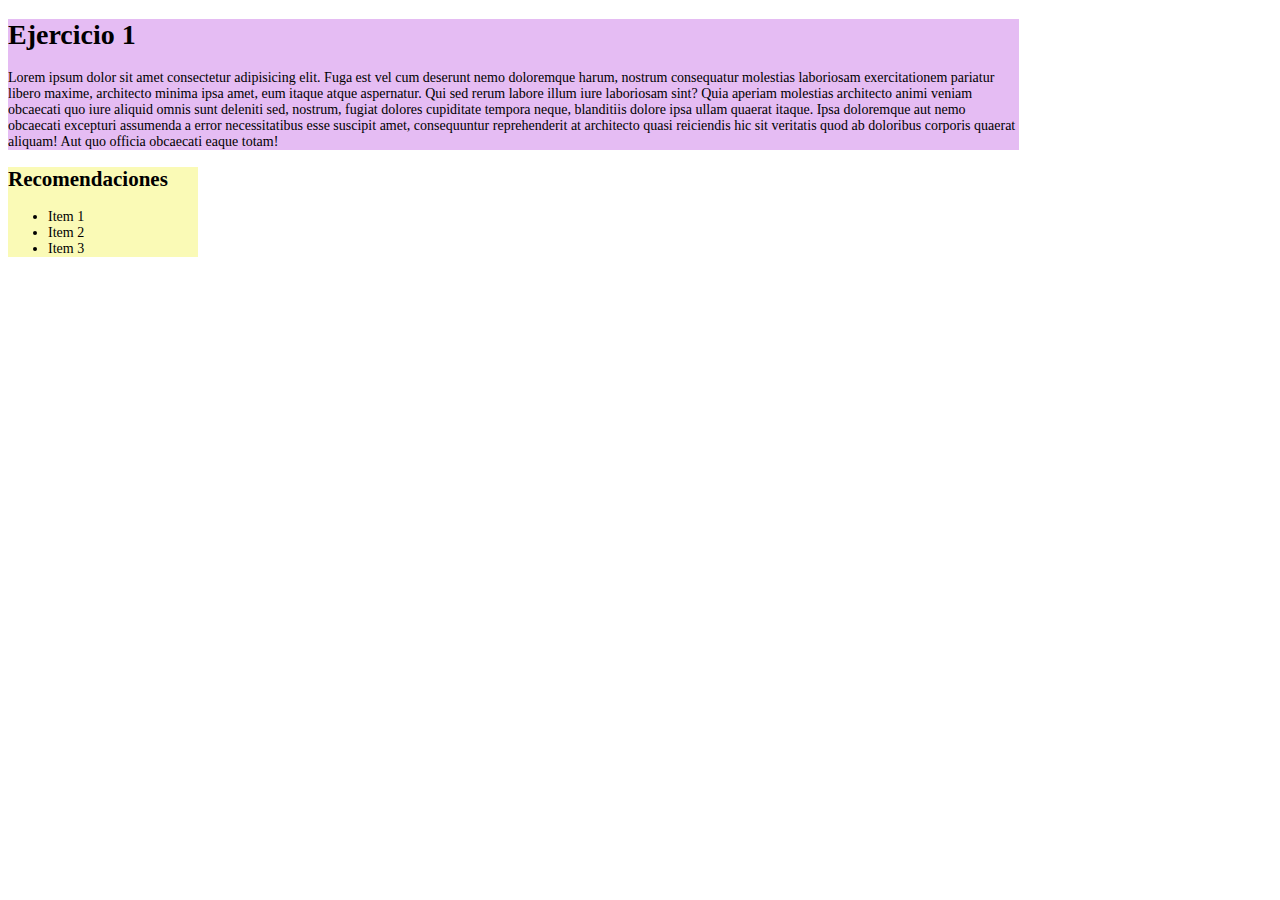
<file: Ejercicio 1/index.html>
<!DOCTYPE html>
<html lang="es">
<head>
    <meta charset="UTF-8">
    <meta name="viewport" content="width=device-width, initial-scale=1.0">
    <title>Ejercicio 1</title>
    <link rel="stylesheet" href="style.css">
</head>
<body>
    <main>
        <div id="content">
            <h1>Ejercicio 1</h1>
            <p>Lorem ipsum dolor sit amet consectetur adipisicing elit. Fuga est vel cum deserunt nemo doloremque harum, nostrum consequatur molestias laboriosam exercitationem pariatur libero maxime, architecto minima ipsa amet, eum itaque atque aspernatur. Qui sed rerum labore illum iure laboriosam sint? Quia aperiam molestias architecto animi veniam obcaecati quo iure aliquid omnis sunt deleniti sed, nostrum, fugiat dolores cupiditate tempora neque, blanditiis dolore ipsa ullam quaerat itaque. Ipsa doloremque aut nemo obcaecati excepturi assumenda a error necessitatibus esse suscipit amet, consequuntur reprehenderit at architecto quasi reiciendis hic sit veritatis quod ab doloribus corporis quaerat aliquam! Aut quo officia obcaecati eaque totam!</p>
        </div>

        <div id="recomendations">
            <h2>Recomendaciones</h2>
            <ul>
                <li>Item 1</li>
                <li>Item 2</li>
                <li>Item 3</li>
            </ul>
        </div>
    </main>

</body>
</html>
</file>
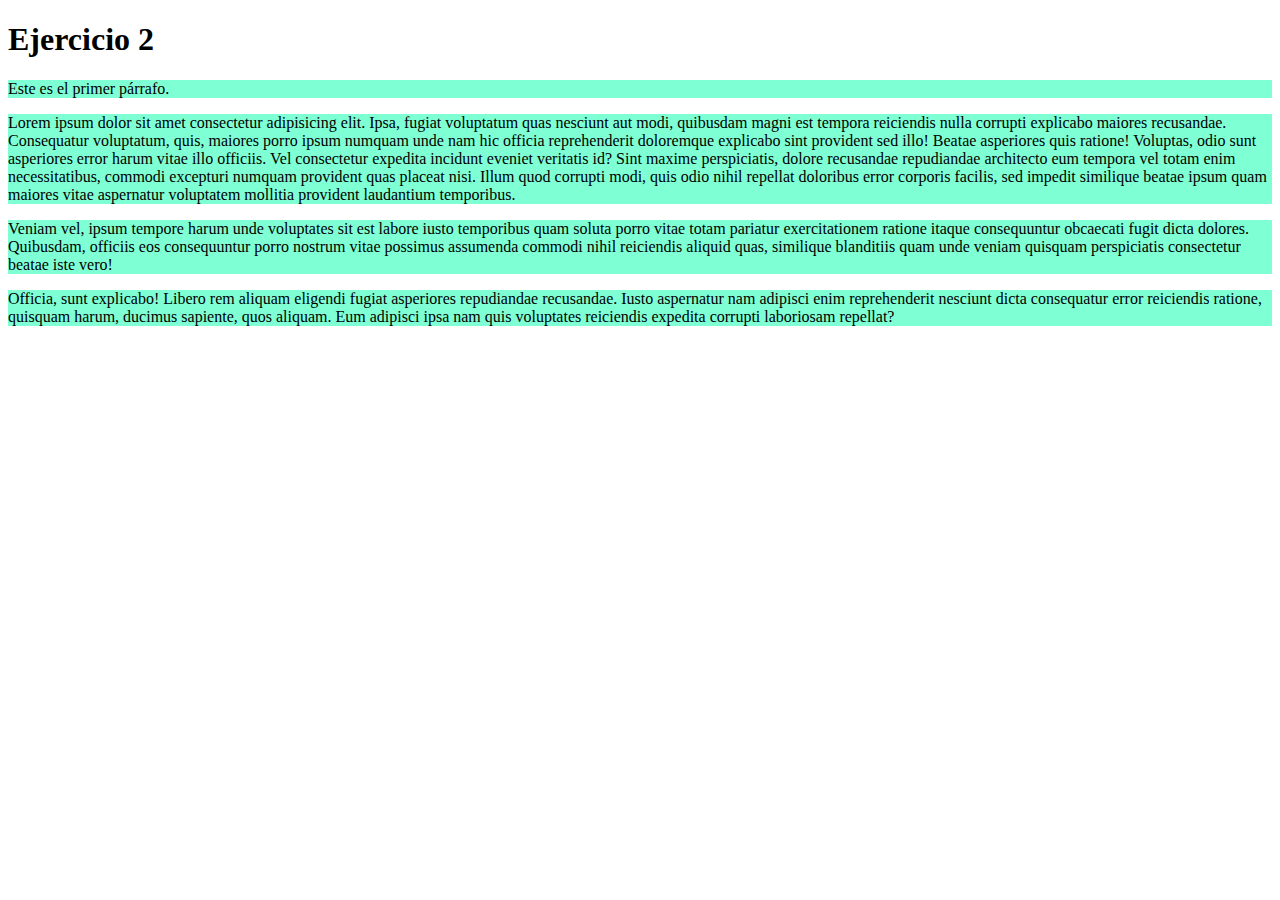
<file: Ejercicio 2/index.html>
<!DOCTYPE html>
<html lang="es">
<head>
    <meta charset="UTF-8">
    <meta name="viewport" content="width=device-width, initial-scale=1.0">
    <title>Ejercicio 2</title>
    <link rel="stylesheet" href="style.css">
</head>
<body>
    <h1>Ejercicio 2</h1>
    <p>Este es el primer párrafo.</p>
    <p>Lorem ipsum dolor sit amet consectetur adipisicing elit. Ipsa, fugiat voluptatum quas nesciunt aut modi, quibusdam magni est tempora reiciendis nulla corrupti explicabo maiores recusandae. Consequatur voluptatum, quis, maiores porro ipsum numquam unde nam hic officia reprehenderit doloremque explicabo sint provident sed illo! Beatae asperiores quis ratione! Voluptas, odio sunt asperiores error harum vitae illo officiis. Vel consectetur expedita incidunt eveniet veritatis id? Sint maxime perspiciatis, dolore recusandae repudiandae architecto eum tempora vel totam enim necessitatibus, commodi excepturi numquam provident quas placeat nisi. Illum quod corrupti modi, quis odio nihil repellat doloribus error corporis facilis, sed impedit similique beatae ipsum quam maiores vitae aspernatur voluptatem mollitia provident laudantium temporibus. </p>
    <p>Veniam vel, ipsum tempore harum unde voluptates sit est labore iusto temporibus quam soluta porro vitae totam pariatur exercitationem ratione itaque consequuntur obcaecati fugit dicta dolores. Quibusdam, officiis eos consequuntur porro nostrum vitae possimus assumenda commodi nihil reiciendis aliquid quas, similique blanditiis quam unde veniam quisquam perspiciatis consectetur beatae iste vero! </p>
    <p>Officia, sunt explicabo! Libero rem aliquam eligendi fugiat asperiores repudiandae recusandae. Iusto aspernatur nam adipisci enim reprehenderit nesciunt dicta consequatur error reiciendis ratione, quisquam harum, ducimus sapiente, quos aliquam. Eum adipisci ipsa nam quis voluptates reiciendis expedita corrupti laboriosam repellat?</p>
</body>
</html>
</file>
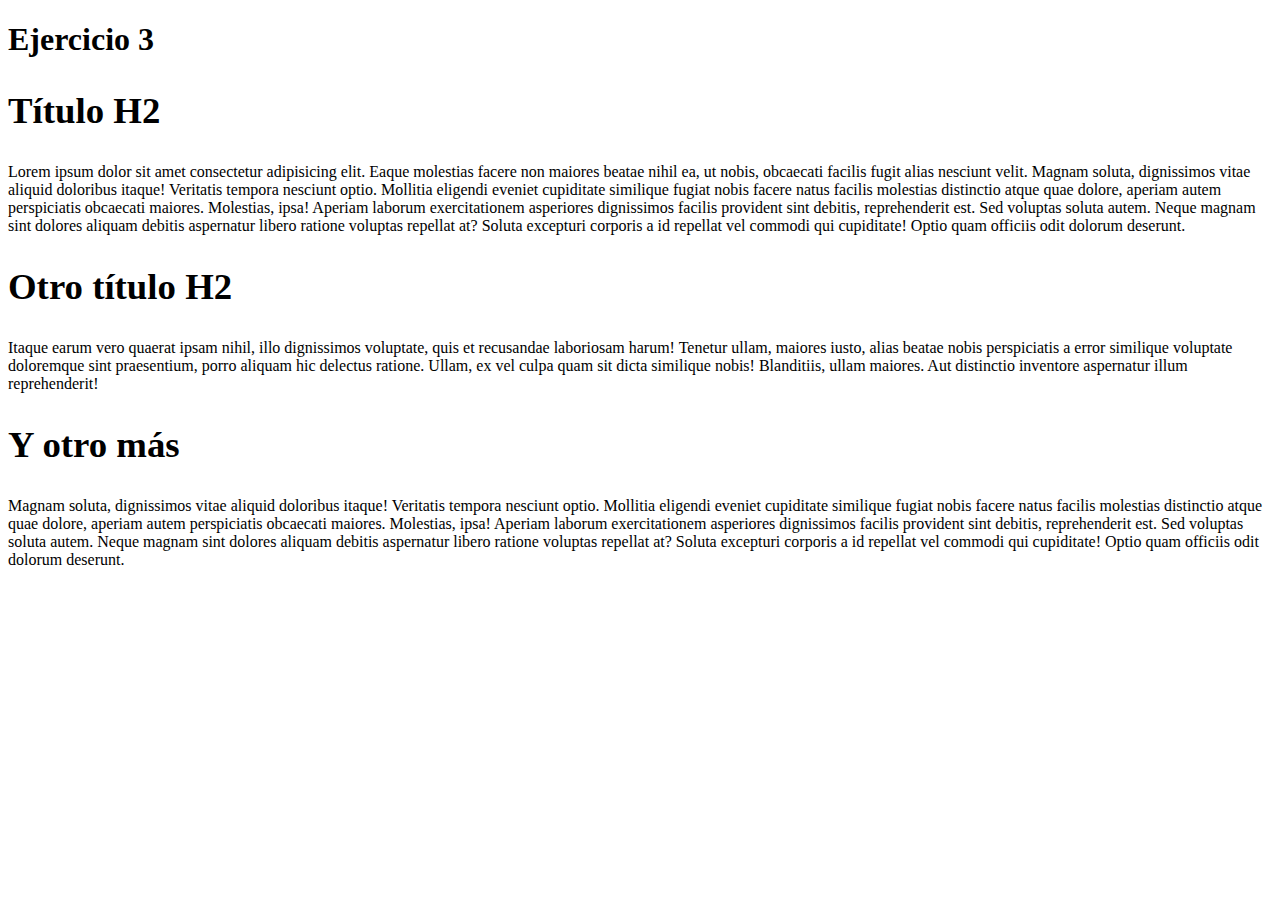
<file: Ejercicio 3/index.html>
<!DOCTYPE html>
<html lang="es">
<head>
    <meta charset="UTF-8">
    <meta name="viewport" content="width=device-width, initial-scale=1.0">
    <title>Ejercicio 3</title>
    <link rel="stylesheet" href="style.css">
</head>
<body>
    <h1>Ejercicio 3</h1>
    <h2>Título H2</h2>
    <p>Lorem ipsum dolor sit amet consectetur adipisicing elit. Eaque molestias facere non maiores beatae nihil ea, ut nobis, obcaecati facilis fugit alias nesciunt velit. Magnam soluta, dignissimos vitae aliquid doloribus itaque! Veritatis tempora nesciunt optio. Mollitia eligendi eveniet cupiditate similique fugiat nobis facere natus facilis molestias distinctio atque quae dolore, aperiam autem perspiciatis obcaecati maiores. Molestias, ipsa! Aperiam laborum exercitationem asperiores dignissimos facilis provident sint debitis, reprehenderit est. Sed voluptas soluta autem. Neque magnam sint dolores aliquam debitis aspernatur libero ratione voluptas repellat at? Soluta excepturi corporis a id repellat vel commodi qui cupiditate! Optio quam officiis odit dolorum deserunt.</p>
    <h2>Otro título H2</h2>
    <p>Itaque earum vero quaerat ipsam nihil, illo dignissimos voluptate, quis et recusandae laboriosam harum! Tenetur ullam, maiores iusto, alias beatae nobis perspiciatis a error similique voluptate doloremque sint praesentium, porro aliquam hic delectus ratione. Ullam, ex vel culpa quam sit dicta similique nobis! Blanditiis, ullam maiores. Aut distinctio inventore aspernatur illum reprehenderit!</p>
    <h2>Y otro más</h2>
    <p>Magnam soluta, dignissimos vitae aliquid doloribus itaque! Veritatis tempora nesciunt optio. Mollitia eligendi eveniet cupiditate similique fugiat nobis facere natus facilis molestias distinctio atque quae dolore, aperiam autem perspiciatis obcaecati maiores. Molestias, ipsa! Aperiam laborum exercitationem asperiores dignissimos facilis provident sint debitis, reprehenderit est. Sed voluptas soluta autem. Neque magnam sint dolores aliquam debitis aspernatur libero ratione voluptas repellat at? Soluta excepturi corporis a id repellat vel commodi qui cupiditate! Optio quam officiis odit dolorum deserunt.</p>
</body>
</html>
</file>
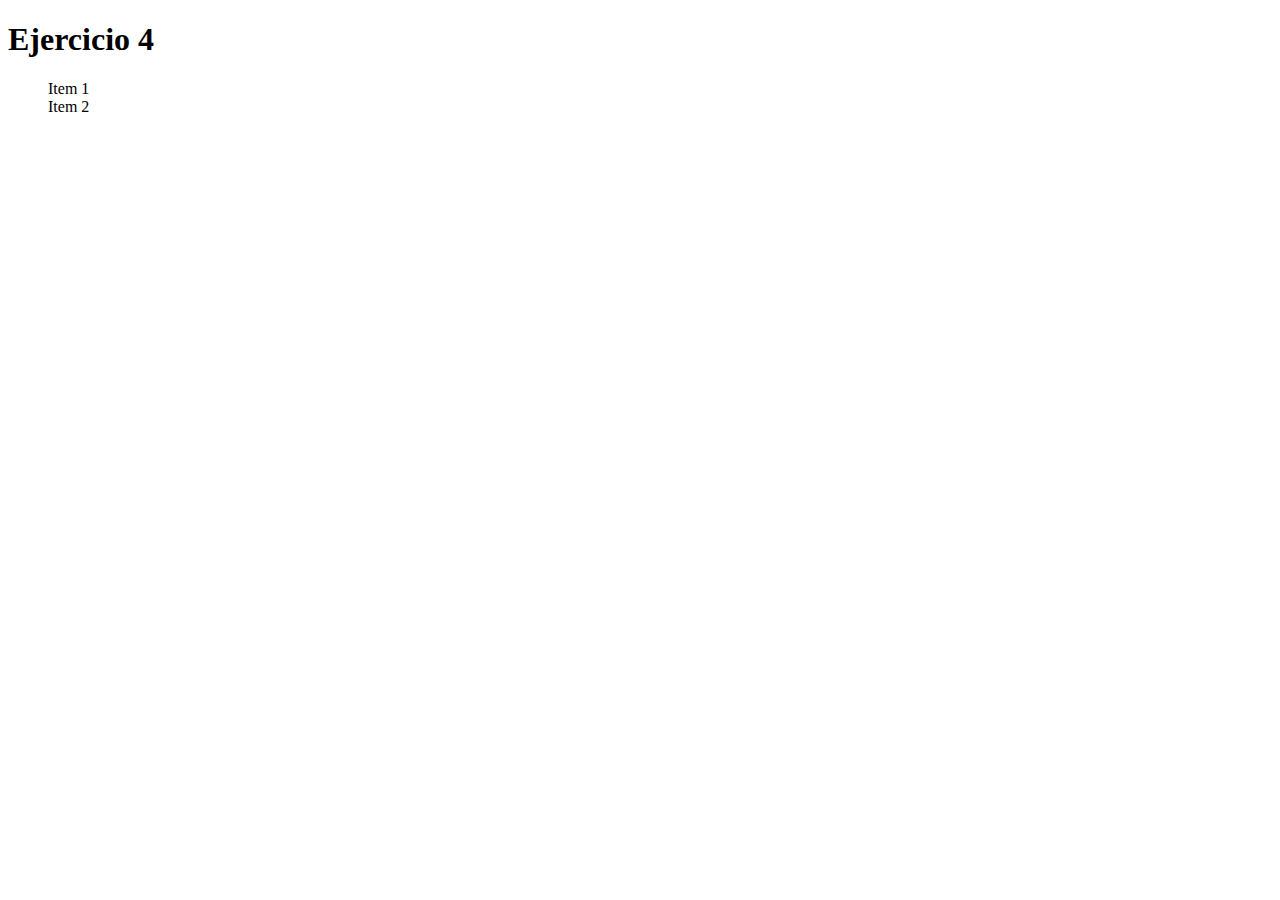
<file: Ejercicio 4/index.html>
<!DOCTYPE html>
<html lang="es">
<head>
    <meta charset="UTF-8">
    <meta name="viewport" content="width=device-width, initial-scale=1.0">
    <title>Ejercicio 4</title>
    <link rel="stylesheet" href="style.css">
</head>
<body>
    <h1>Ejercicio 4</h1>
    <ul>
        <li>Item 1</li>
        <li>Item 2</li>
    </ul>
</body>
</html>
</file>
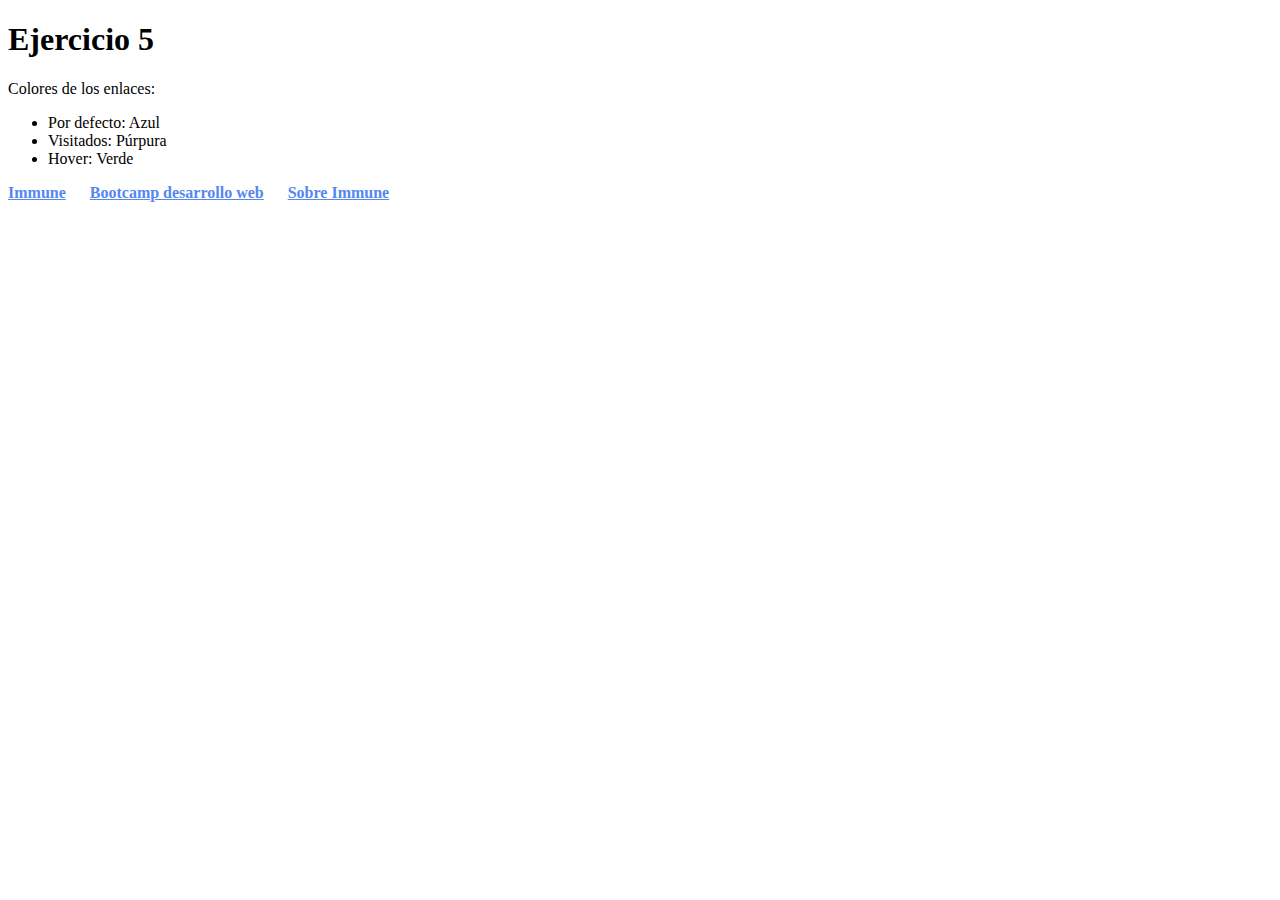
<file: Ejercicio 5/index.html>
<!DOCTYPE html>
<html lang="es">
<head>
    <meta charset="UTF-8">
    <meta name="viewport" content="width=device-width, initial-scale=1.0">
    <title>Ejercicio 5</title>
    <link rel="stylesheet" href="style.css">
</head>
<body>
    <h1>Ejercicio 5</h1>
    <p>Colores de los enlaces:</p>
    <ul>
        <li>Por defecto: Azul</li>
        <li>Visitados: Púrpura</li>
        <li>Hover: Verde</li>
    </ul>

    <a href="https://immune.institute/" target="_blank">Immune</a>
    <a href="https://immune.institute/programas/bootcamp-desarrollo-web/" target="_blank">Bootcamp desarrollo web</a>
    <a href="https://immune.institute/sobre-immune/" target="_blank">Sobre Immune</a>
</body>
</html>
</file>
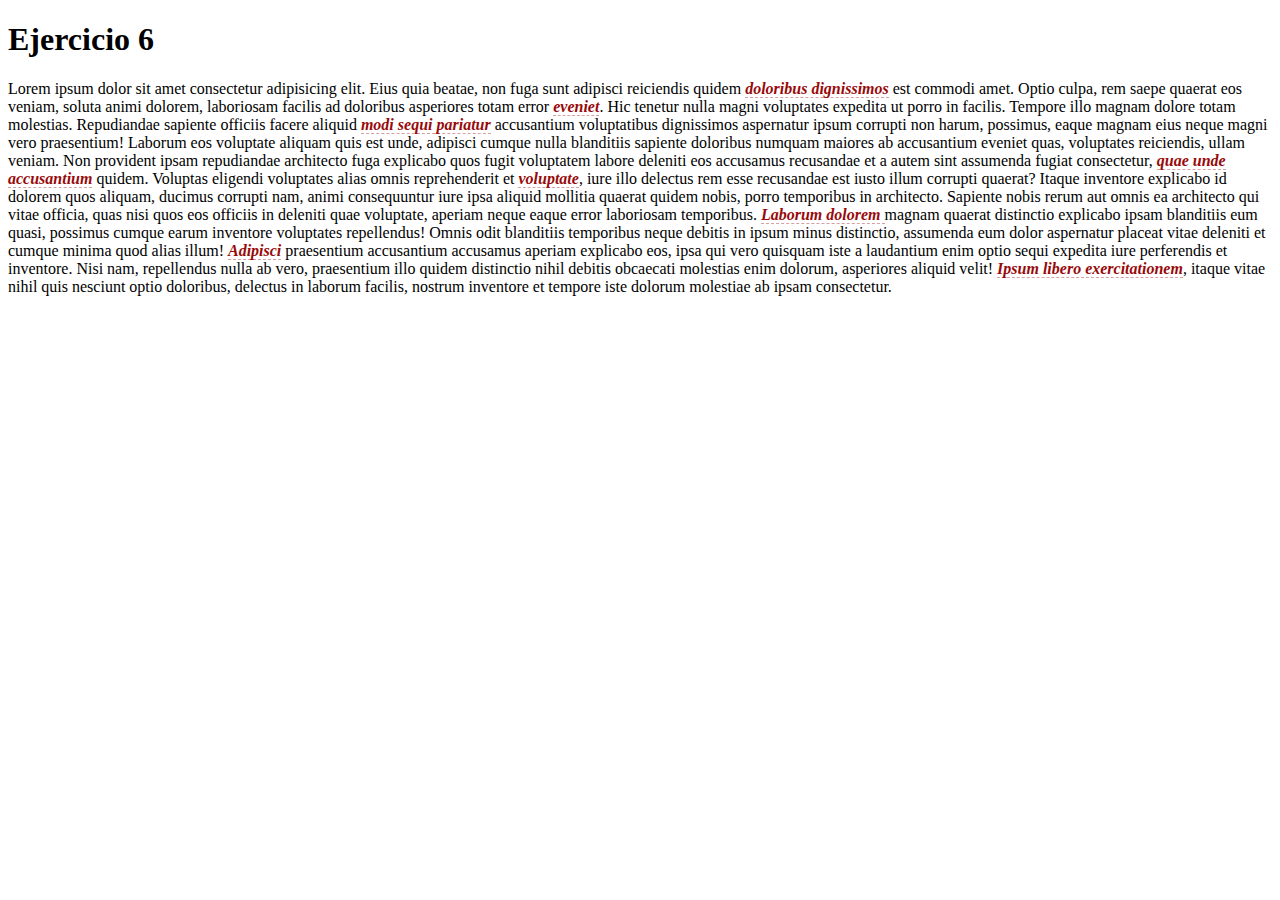
<file: Ejercicio 6/index.html>
<!DOCTYPE html>
<html lang="es">
<head>
    <meta charset="UTF-8">
    <meta name="viewport" content="width=device-width, initial-scale=1.0">
    <title>Ejercicio 6</title>
    <link rel="stylesheet" href="style.css">
</head>
<body>
    <h1>Ejercicio 6</h1>
    <p>Lorem ipsum dolor sit amet consectetur adipisicing elit. Eius quia beatae, non fuga sunt adipisci reiciendis quidem <em>doloribus dignissimos</em> est commodi amet. Optio culpa, rem saepe quaerat eos veniam, soluta animi dolorem, laboriosam facilis ad doloribus asperiores totam error <em>eveniet</em>. Hic tenetur nulla magni voluptates expedita ut porro in facilis. Tempore illo magnam dolore totam molestias. Repudiandae sapiente officiis facere aliquid <em>modi sequi pariatur</em> accusantium voluptatibus dignissimos aspernatur ipsum corrupti non harum, possimus, eaque magnam eius neque magni vero praesentium! Laborum eos voluptate aliquam quis est unde, adipisci cumque nulla blanditiis sapiente doloribus numquam maiores ab accusantium eveniet quas, voluptates reiciendis, ullam veniam. Non provident ipsam repudiandae architecto fuga explicabo quos fugit voluptatem labore deleniti eos accusamus recusandae et a autem sint assumenda fugiat consectetur, <em>quae unde accusantium</em> quidem. Voluptas eligendi voluptates alias omnis reprehenderit et <em>voluptate</em>, iure illo delectus rem esse recusandae est iusto illum corrupti quaerat? Itaque inventore explicabo id dolorem quos aliquam, ducimus corrupti nam, animi consequuntur iure ipsa aliquid mollitia quaerat quidem nobis, porro temporibus in architecto. Sapiente nobis rerum aut omnis ea architecto qui vitae officia, quas nisi quos eos officiis in deleniti quae voluptate, aperiam neque eaque error laboriosam temporibus. <em>Laborum dolorem </em> magnam quaerat distinctio explicabo ipsam blanditiis eum quasi, possimus cumque earum inventore voluptates repellendus! Omnis odit blanditiis temporibus neque debitis in ipsum minus distinctio, assumenda eum dolor aspernatur placeat vitae deleniti et cumque minima quod alias illum! <em>Adipisci</em> praesentium accusantium accusamus aperiam explicabo eos, ipsa qui vero quisquam iste a laudantium enim optio sequi expedita iure perferendis et inventore. Nisi nam, repellendus nulla ab vero, praesentium illo quidem distinctio nihil debitis obcaecati molestias enim dolorum, asperiores aliquid velit! <em>Ipsum libero exercitationem</em>, itaque vitae nihil quis nesciunt optio doloribus, delectus in laborum facilis, nostrum inventore et tempore iste dolorum molestiae ab ipsam consectetur.</p>
</body>
</html>
</file>
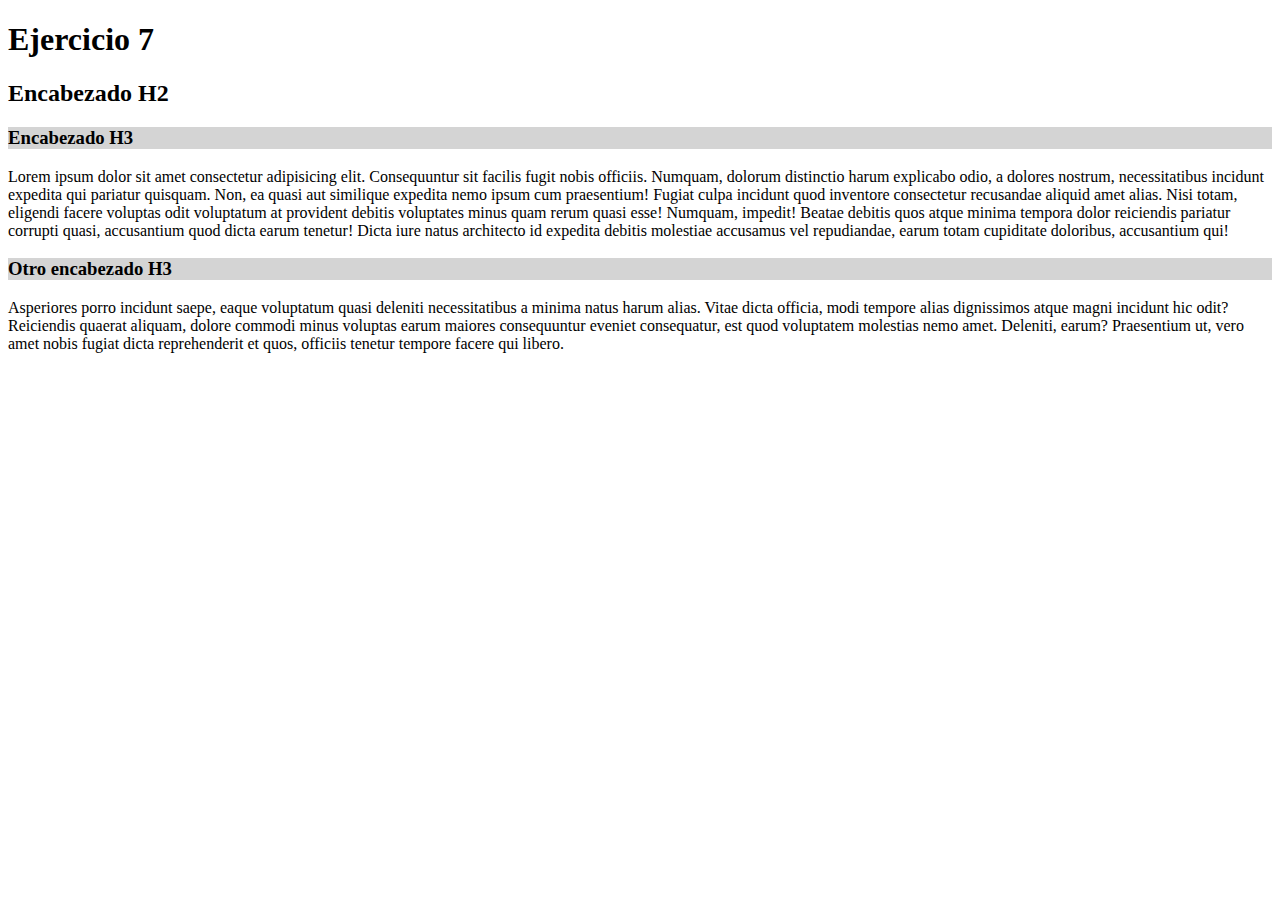
<file: Ejercicio 7/index.html>
<!DOCTYPE html>
<html lang="es">
<head>
    <meta charset="UTF-8">
    <meta name="viewport" content="width=device-width, initial-scale=1.0">
    <title>Ejercicio 7</title>
    <link rel="stylesheet" href="style.css">
</head>
<body>
    <header>
        <h1>Ejercicio 7</h1>
    </header>

    <main class="contenedor">
        <h2>Encabezado H2</h2>
        
        <h3>Encabezado H3</h3>
        <p>Lorem ipsum dolor sit amet consectetur adipisicing elit. Consequuntur sit facilis fugit nobis officiis. Numquam, dolorum distinctio harum explicabo odio, a dolores nostrum, necessitatibus incidunt expedita qui pariatur quisquam. Non, ea quasi aut similique expedita nemo ipsum cum praesentium! Fugiat culpa incidunt quod inventore consectetur recusandae aliquid amet alias. Nisi totam, eligendi facere voluptas odit voluptatum at provident debitis voluptates minus quam rerum quasi esse! Numquam, impedit! Beatae debitis quos atque minima tempora dolor reiciendis pariatur corrupti quasi, accusantium quod dicta earum tenetur! Dicta iure natus architecto id expedita debitis molestiae accusamus vel repudiandae, earum totam cupiditate doloribus, accusantium qui!</p>
        <h3>Otro encabezado H3</h3>
        <p>Asperiores porro incidunt saepe, eaque voluptatum quasi deleniti necessitatibus a minima natus harum alias. Vitae dicta officia, modi tempore alias dignissimos atque magni incidunt hic odit? Reiciendis quaerat aliquam, dolore commodi minus voluptas earum maiores consequuntur eveniet consequatur, est quod voluptatem molestias nemo amet. Deleniti, earum? Praesentium ut, vero amet nobis fugiat dicta reprehenderit et quos, officiis tenetur tempore facere qui libero.</p>
    </main>
        
</body>
</html>
</file>
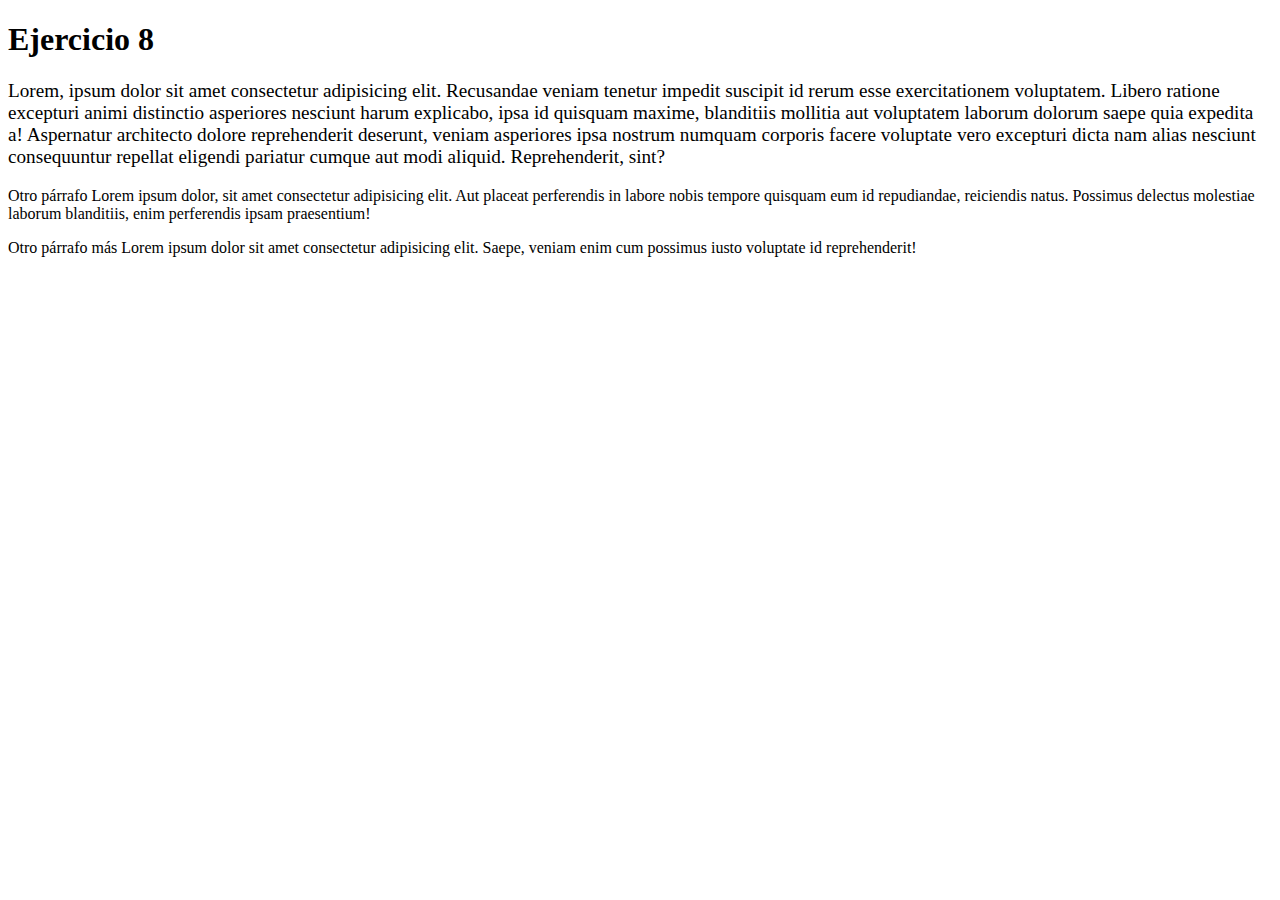
<file: Ejercicio 8/index.html>
<!DOCTYPE html>
<html lang="es">
<head>
    <meta charset="UTF-8">
    <meta name="viewport" content="width=device-width, initial-scale=1.0">
    <title>Ejercicio 8</title>
    <link rel="stylesheet" href="style.css">
</head>
<body>
    <h1>Ejercicio 8</h1>
    <p>Lorem, ipsum dolor sit amet consectetur adipisicing elit. Recusandae veniam tenetur impedit suscipit id rerum esse exercitationem voluptatem. Libero ratione excepturi animi distinctio asperiores nesciunt harum explicabo, ipsa id quisquam maxime, blanditiis mollitia aut voluptatem laborum dolorum saepe quia expedita a! Aspernatur architecto dolore reprehenderit deserunt, veniam asperiores ipsa nostrum numquam corporis facere voluptate vero excepturi dicta nam alias nesciunt consequuntur repellat eligendi pariatur cumque aut modi aliquid. Reprehenderit, sint?</p>
    <p>Otro párrafo Lorem ipsum dolor, sit amet consectetur adipisicing elit. Aut placeat perferendis in labore nobis tempore quisquam eum id repudiandae, reiciendis natus. Possimus delectus molestiae laborum blanditiis, enim perferendis ipsam praesentium!</p>
    <p>Otro párrafo más Lorem ipsum dolor sit amet consectetur adipisicing elit. Saepe, veniam enim cum possimus iusto voluptate id reprehenderit!</p>
</body>
</html>
</file>
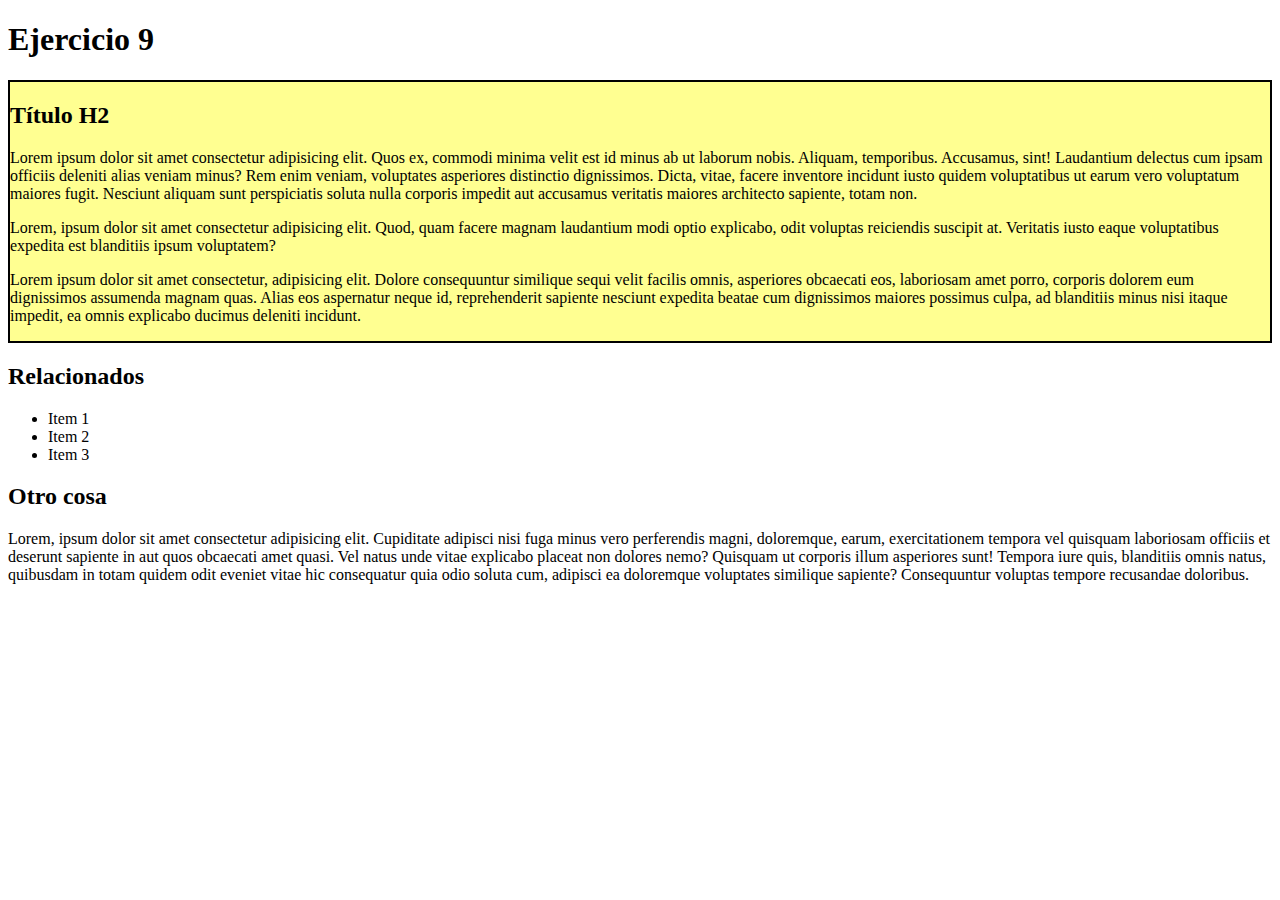
<file: Ejercicio 9/index.html>
<!DOCTYPE html>
<html lang="es">
<head>
    <meta charset="UTF-8">
    <meta name="viewport" content="width=device-width, initial-scale=1.0">
    <title>Ejercicio 9</title>
    <link rel="stylesheet" href="style.css">
</head>
<body>
    <h1>Ejercicio 9</h1>
    <main id="principal">
        <h2>Título H2</h2>
        <p>Lorem ipsum dolor sit amet consectetur adipisicing elit. Quos ex, commodi minima velit est id minus ab ut laborum nobis. Aliquam, temporibus. Accusamus, sint! Laudantium delectus cum ipsam officiis deleniti alias veniam minus? Rem enim veniam, voluptates asperiores distinctio dignissimos. Dicta, vitae, facere inventore incidunt iusto quidem voluptatibus ut earum vero voluptatum maiores fugit. Nesciunt aliquam sunt perspiciatis soluta nulla corporis impedit aut accusamus veritatis maiores architecto sapiente, totam non.</p>
        <p>Lorem, ipsum dolor sit amet consectetur adipisicing elit. Quod, quam facere magnam laudantium modi optio explicabo, odit voluptas reiciendis suscipit at. Veritatis iusto eaque voluptatibus expedita est blanditiis ipsum voluptatem?</p>
        <p>Lorem ipsum dolor sit amet consectetur, adipisicing elit. Dolore consequuntur similique sequi velit facilis omnis, asperiores obcaecati eos, laboriosam amet porro, corporis dolorem eum dignissimos assumenda magnam quas. Alias eos aspernatur neque id, reprehenderit sapiente nesciunt expedita beatae cum dignissimos maiores possimus culpa, ad blanditiis minus nisi itaque impedit, ea omnis explicabo ducimus deleniti incidunt.</p>
    </main>
    <aside>
        <h2>Relacionados</h2>
        <ul>
            <li>Item 1</li>
            <li>Item 2</li>
            <li>Item 3</li>
        </ul>
        <h2>Otro cosa</h2>
        <p>Lorem, ipsum dolor sit amet consectetur adipisicing elit. Cupiditate adipisci nisi fuga minus vero perferendis magni, doloremque, earum, exercitationem tempora vel quisquam laboriosam officiis et deserunt sapiente in aut quos obcaecati amet quasi. Vel natus unde vitae explicabo placeat non dolores nemo? Quisquam ut corporis illum asperiores sunt! Tempora iure quis, blanditiis omnis natus, quibusdam in totam quidem odit eveniet vitae hic consequatur quia odio soluta cum, adipisci ea doloremque voluptates similique sapiente? Consequuntur voluptas tempore recusandae doloribus.</p>
    </aside>
</body>
</html>
</file>
<file: Ejercicio 1/style.css>
body {
    font-size: 11px;
}

#content, 
#recomendations {
    width: 100%;
    background-color: rgb(245, 118, 118);
    word-wrap: break-word;
}

@media (min-width: 600px) {
    body {
        font-size: 12px;
    }

    #content {
        width: 60%;
        background-color: rgb(165, 225, 165);
    }

    #recomendations {
        width: 30%;
        background-color: rgb(137, 189, 237);
    }
}

@media (min-width: 800px) {
    body {
        font-size: 14px;
    }

    #content {
        width: 80%;
        background-color: rgb(229, 188, 243);
    }

    #recomendations {
        width: 15%;
        background-color: rgb(250, 250, 182);
    }
}
</file>
<file: Ejercicio 2/style.css>
p {
    background-color: aquamarine;
}
</file>
<file: Ejercicio 3/style.css>
h2 {
    font-size: 2.3em;
    font-weight: bold;
}
</file>
<file: Ejercicio 4/style.css>
ul {
    list-style: none;
}
</file>
<file: Ejercicio 5/style.css>
a {
    color: rgb(85, 135, 241);
    font-weight: bold;
    padding-right: 20px;
}

a:visited {
    color: rgb(160, 29, 160);
}

a:hover {
    color: rgb(0, 143, 0);
}
</file>
<file: Ejercicio 6/style.css>
p em {
    color: rgb(152, 10, 10);
    font-weight: bold;
    border-bottom: 1px dashed rgb(212, 161, 161);
}
</file>
<file: Ejercicio 7/style.css>
.contenedor h3 {
    background-color: rgb(212, 212, 212);
}
</file>
<file: Ejercicio 8/style.css>
h1 + p {
    font-size: 1.2rem;
}
</file>
<file: Ejercicio 9/style.css>
#principal {
    border: 2px solid black;
    background-color: rgb(255, 255, 145);
}
</file>
